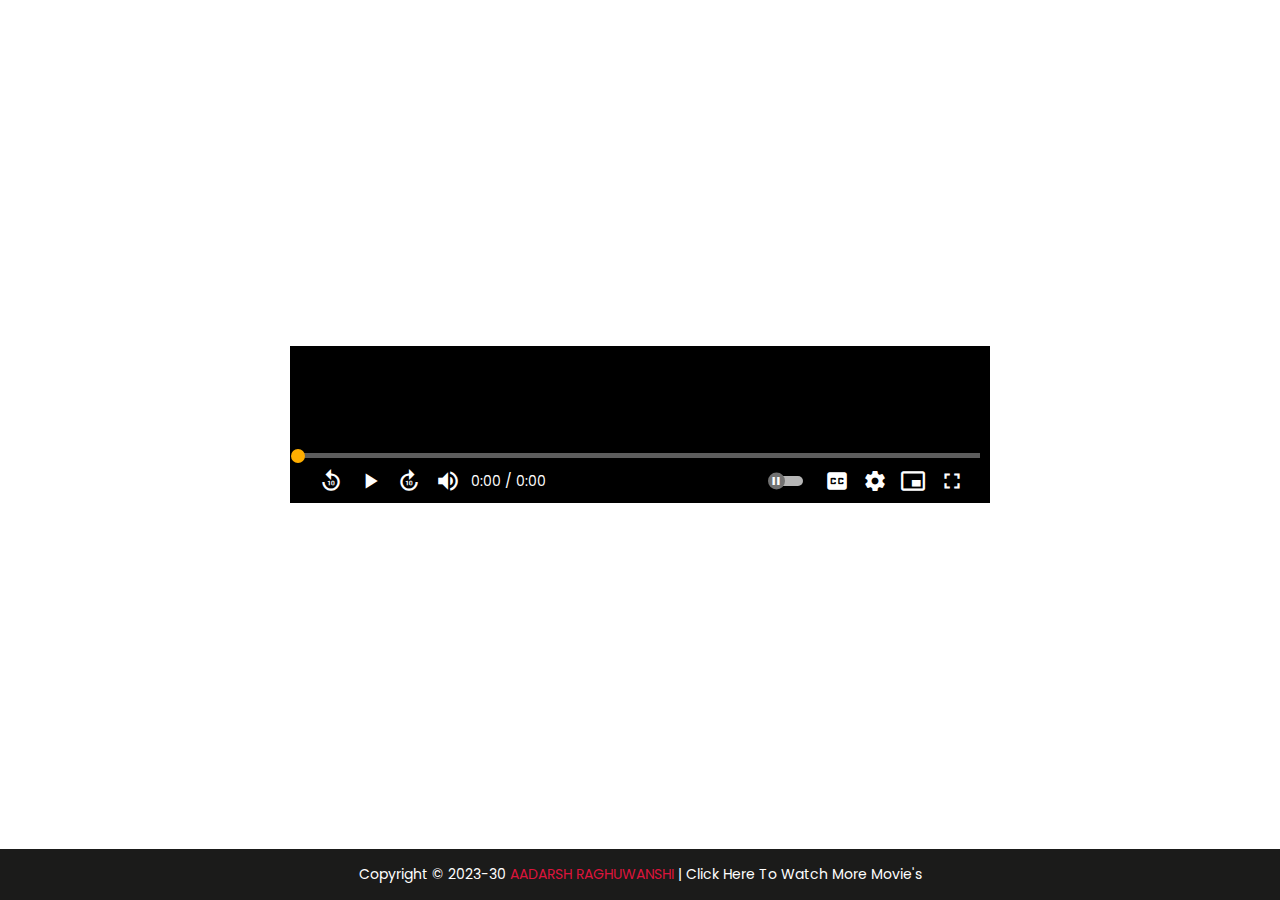
<file: individual movies/1 movie/index.html>
<!DOCTYPE html>
<html lang="en">
<head>
  <meta charset="UTF-8" />
  <meta http-equiv="X-UA-Compatible" content="IE=edge" />
  <meta name="viewport" content="width=device-width, initial-scale=1.0" />
  <link href="https://fonts.googleapis.com/css2?family=Material+Icons" rel="stylesheet" />
  <link rel="stylesheet" href="https://fonts.googleapis.com/css2?family=Material+Symbols+Outlined:opsz,wght,FILL,GRAD@48,400,0,0" />
  <link rel="stylesheet" href="style.css" />
  <title>Video Player</title>
  <!-- AADARSH-RAGHUWANSHI -->
  <!-- https://www.youtube.com/@aadarshraghuwanshi. -->
</head>
<body>
  <section>
    <div class="container">
      <div class="video_player">
        <video preload="metadata" class="main-video">
          <source src="https://drive.google.com/uc?export=download&id=1X1Ufau1McwcG8mYGZmwQ4Cf1X4vrJchR" size="490" type='video/mp4'>
          <track label="English" kind="subtitles" src="./How To Get Started With VSCode.vtt" srclang="en">
          <track label="Urdu" kind="subtitles" src="./test.vtt" srclang="en">
        </video>
      </div>
    </div>
    
  </section>

  <footer>
    <span>Copyright &COPY; 2023-30
      <a href="https://www.youtube.com/@aadarshraghuwanshi.
      ">AADARSH RAGHUWANSHI</a> | Click Here To Watch More Movie's</span>
  </footer>
  <script src="script.js"></script>
</body>

</html>
</file>
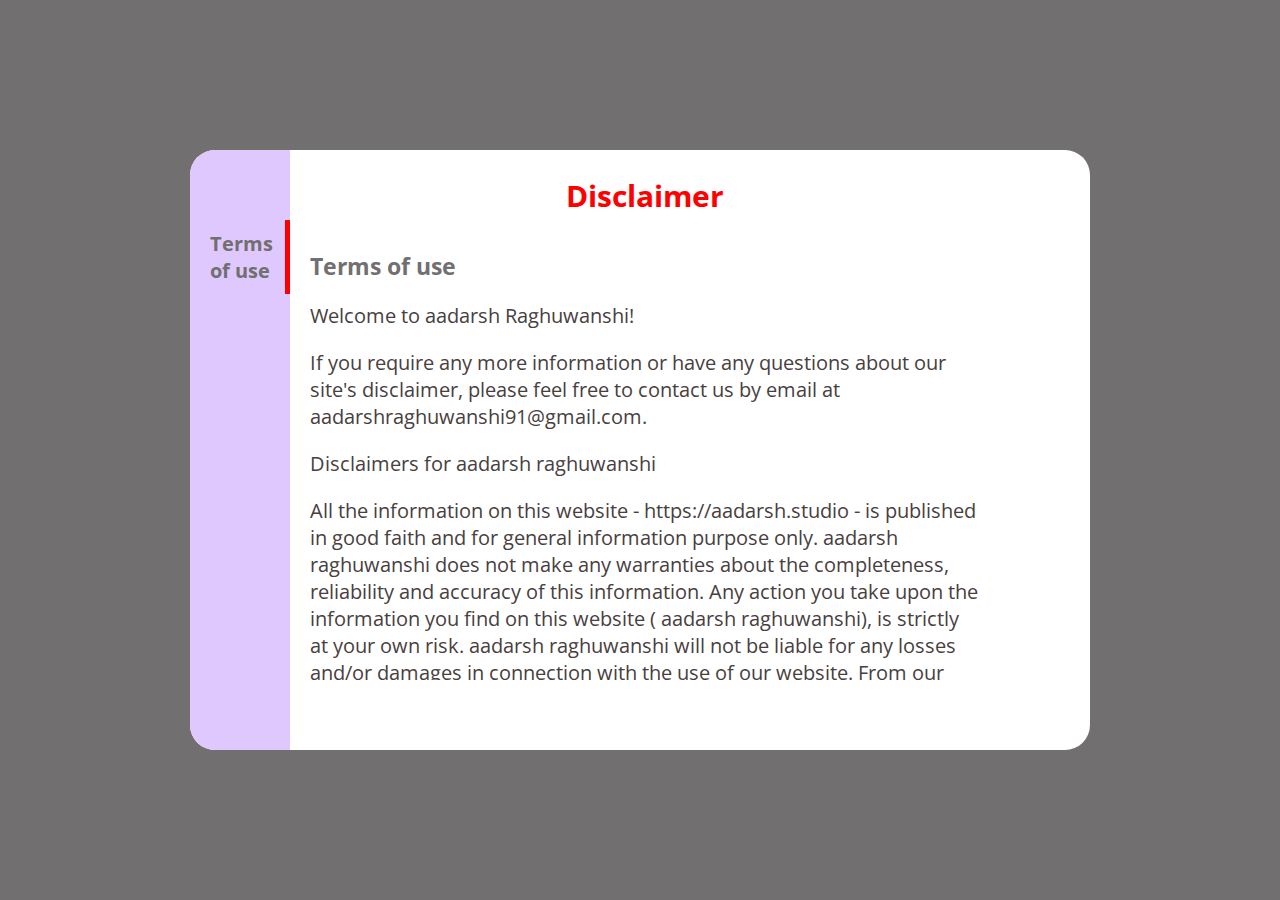
<file: 1pages.com/Disclamer/index4.html>
<!DOCTYPE html>
<html>
<head>
  <title>Terms and Condition Section Tabs In HTML CSS and Javascript</title>
  <link rel="stylesheet" type="text/css" href="styles4.css">
</head>
<body>

<div class="wrapper flex_align_justify">
   <div class="tc_wrap">
       <div class="tabs_list">
         <ul>
           <li data-tc="tab_item_1" class="active">Terms of use</li>
         </ul>
       </div>
       <div class="tabs_content">
          <div class="tab_head">
            <h2>Disclaimer</h2>
          </div>
          <div class="tab_body">
            <div class="tab_item tab_item_1">
                <h3>Terms of use</h3>                
                 <p> Welcome to aadarsh Raghuwanshi!</p>                 
                 <p>If you require any more information or have any questions about our site's disclaimer, please feel free to contact us by email at aadarshraghuwanshi91@gmail.com.</p>                
                 <p>Disclaimers for aadarsh raghuwanshi</p>                 
                 <p>All the information on this website - https://aadarsh.studio - is published in good faith and for general information purpose only. aadarsh raghuwanshi does not make any warranties about the completeness, reliability and accuracy of this information. Any action you take upon the information you find on this website ( aadarsh raghuwanshi), is strictly at your own risk. aadarsh raghuwanshi will not be liable for any losses and/or damages in connection with the use of our website.                 
                 From our website, you can visit other websites by following hyperlinks to such external sites. While we strive to provide only quality links to useful and ethical websites, we have no control over the content and nature of these sites. These links to other websites do not imply a recommendation for all the content found on these sites. Site owners and content may change without notice and may occur before we have the opportunity to remove a link which may have gone 'bad'.                 
                 Please be also aware that when you leave our website, other sites may have different privacy policies and terms which are beyond our control. Please be sure to check the Privacy Policies of these sites as well as their "Terms of Service" before engaging in any business or uploading any information.</p>                 
                 <p>Consent</p>                 
                 <p>By using our website, you hereby consent to our disclaimer and agree to its terms.</p>                
                 <p>Update</p>                 
                 <p>Should we update, amend or make any changes to this document, those changes will be prominently posted here.</p>           
            </div>
          <div class="tab_foot flex_align_justify">
            <button class="decline">
              Decline
            </button>
            <button class="agree">
              Agree
            </button>
          </div>
          <div class="social-media" >
            <p>Connect with us :</p>
            <div class="social-icons">
              <a  href="https://www.instagram.com/aadarsh_raghuwanshi_/" class="video-open playbtn">
                <img src="photos/instagram4.png" class="icon" alt="" />
              </a>
              <a href="https://twitter.com/aadarsh_patel_" class="video-open playbtn">
                <img src="photos/twitter4.png" class="icon" alt="" />
             </a>
              <a href="https://youtube.com/channel/UCw5sxPIdw2lSoExHGbYvQVg" class="video-open playbtn">
                <img src="photos/youtube4.png" class="icon" alt="" />
              </a>
              <a href="https://www.linkedin.com/in/aadarsh-raghuwanshi-bb3347243" class="video-open playbtn">
                <img src="photos/linkedine4.png" class="icon" alt="" />
              </a>
              <a href="https://www.facebook.com/profile.php?id=100082304961534" class="video-open playbtn">
                <img src="photos/Facebook4.png" class="icon" alt="" />
              </a>
            </div>
          </div>
        </div>
       </div> 
   </div>
</div>
<script type="text/javascript" src="scripts4.js"></script>
</body>
</html>
</file>
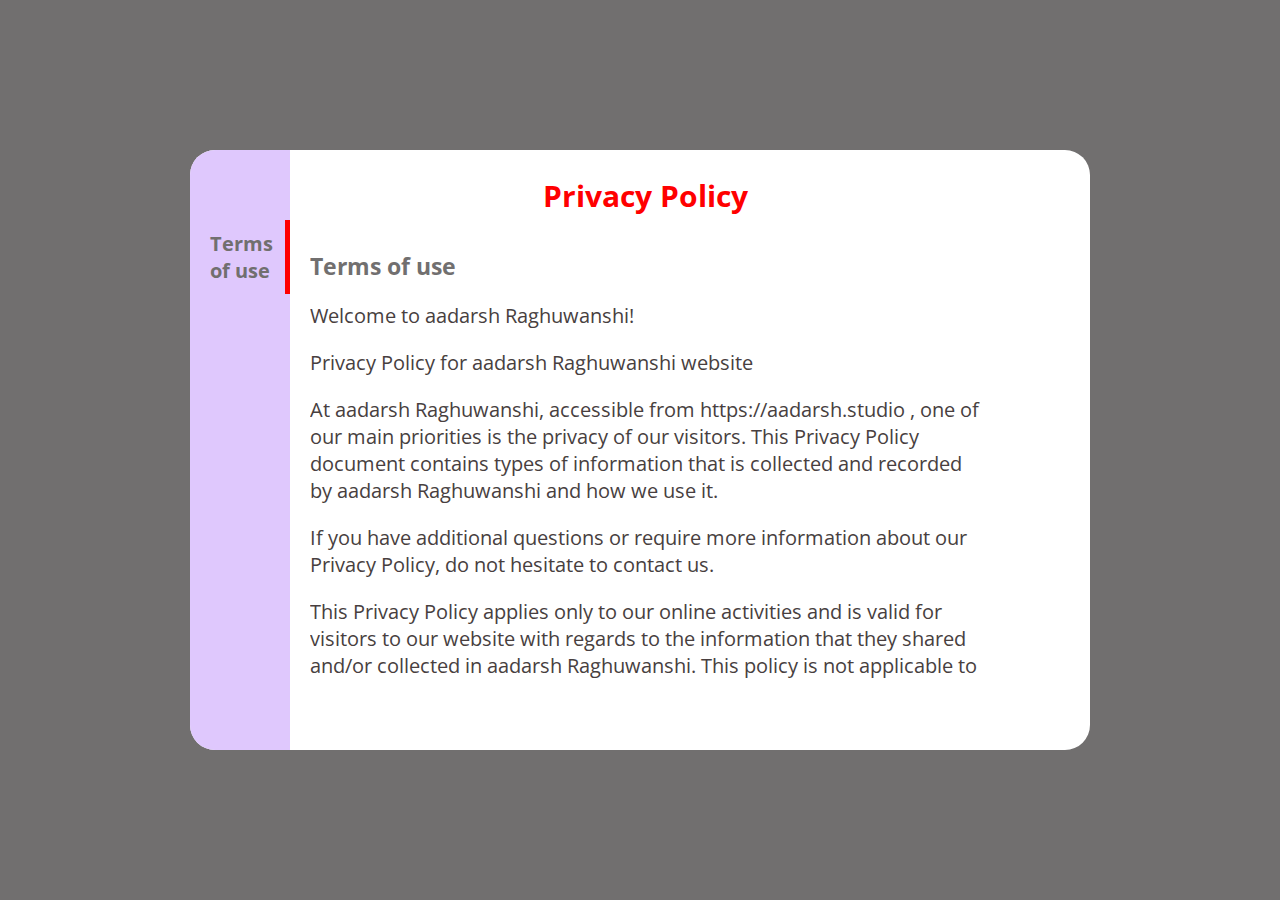
<file: 1pages.com/Privacy policy/index4.html>
<!DOCTYPE html>
<html>
<head>
  <title>Terms and Condition Section Tabs In HTML CSS and Javascript</title>
  <link rel="stylesheet" type="text/css" href="styles4.css">
</head>
<body>
  <script type="text/javascript" src="scripts4.js"></script>

<div class="wrapper flex_align_justify">
   <div class="tc_wrap">
       <div class="tabs_list">
         <ul>
           <li data-tc="tab_item_1" class="active">Terms of use</li>
         </ul>
       </div>
       <div class="tabs_content">
          <div class="tab_head">
            <h2>Privacy Policy</h2>
          </div>
          <div class="tab_body">
            <div class="tab_item tab_item_1">
                <h3>Terms of use</h3>                
                 <p> Welcome to aadarsh Raghuwanshi!</p>                 
                 <p>Privacy Policy for aadarsh Raghuwanshi website</p>
                 <p>At aadarsh Raghuwanshi, accessible from https://aadarsh.studio , one of our main priorities is the privacy of our visitors. This Privacy Policy document contains types of information that is collected and recorded by aadarsh Raghuwanshi and how we use it.</p>
                 <p>If you have additional questions or require more information about our Privacy Policy, do not hesitate to contact us.</p>
                 <p>This Privacy Policy applies only to our online activities and is valid for visitors to our website with regards to the information that they shared and/or collected in aadarsh Raghuwanshi. This policy is not applicable to any information collected offline or via channels other than this website.</p>                
                 <p>Consent</p>
                 <p>By using our website, you hereby consent to our Privacy Policy and agree to its terms.</p>                 
                 <p>Information we collect</p>
                 <p>The personal information that you are asked to provide, and the reasons why you are asked to provide it, will be made clear to you at the point we ask you to provide your personal information.</p>
                 <p>If you contact us directly, we may receive additional information about you such as your name, email address, phone number, the contents of the message and/or attachments you may send us, and any other information you may choose to provide.</p>
                 <p>When you register for an Account, we may ask for your contact information, including items such as name, company name, address, email address, and telephone number.</p>                 
                 <p>How we use your information</p>
                 <p>We use the information we collect in various ways, including to:
                 </p>operate, and maintain our website.

                 Improve, personalize, and expand our website.

                 Understand and analyze how you use our website.

                 Develop new products, services, features, and functionality.

                 Communicate with you, either directly or through one of our partners, including for customer service, to provide you with updates and other information relating to the website, and for marketing and promotional purposes.
                 
                 Send you emails.

                 Find and prevent fraud.</p>
                 
                 <p>Caution</p>
                 <p>This website is the personal website of Adarsh Raghuvanshi. The domain of this website is adarsh.studio. You cannot share the data of adarsh.studio website with anyone. Whether there is in the form of text, in the form of audio, in the form of image, in the form of video, or in any form whatsoever, you may transmit any type of data from our website to any other website or any 3rd party Cannot share to anyone on platform or on any app or, or on any paper if you are caught sharing our data in any way we come to know that you have shared our data in any way So it will be considered as a kind of crime for which we can take as much money from you as penalty if you do not give us money then we can also file a case against you due to which you can be jailed. It is requested that you do not share the data of our website adarsh.studio with anyone in any way. Thank you</p>                 
                 <p>Log Files</p>
                 <p>aadarsh Raghuwanshi follows a standard procedure of using log files. These files log visitors when they visit websites. All hosting companies do this as part of hosting services' analytics. The information collected by log files include internet protocol (IP) addresses, browser type, Internet Service Provider (ISP), date and time stamp, referring/exit pages, and possibly the number of clicks. These are not linked to any information that is personally identifiable. The purpose of the information is for analyzing trends, administering the site, tracking users' movement on the website, and gathering demographic information.</p>                 
                 <p>Third Party Privacy Policies</p>
                 <p>Aadarsh Raghuwanshi's Privacy Policy does not apply to other advertisers or websites. Thus, we are advising you to consult the respective Privacy Policies of these third-party ad servers for more detailed information. It may include their practices and instructions about how to opt-out of certain options.</p>
                 <p>You can choose to disable cookies through your individual browser options. To know more detailed information about cookie management with specific web browsers, it can be found at the browsers' respective websites.</p>                 
                 <p>Children's Information</p>
                 <p>Another part of our priority is adding protection for children while using the internet. We encourage parents and guardians to observe, participate in, and/or monitor and guide their online activity.
                 <p>Thank you.</p>                         
            </div>
          <div class="tab_foot flex_align_justify">
            <button class="decline">
              Decline
            </button>
            <button class="agree">
              Agree
            </button>
          </div>
          <div class="social-media" >
            <p>Connect with us :</p>
            <div class="social-icons">
              <a  href="https://www.instagram.com/aadarsh_raghuwanshi_/" class="video-open playbtn">
                <img src="photos/instagram4.png" class="icon" alt="" />
              </a>
              <a href="https://twitter.com/aadarsh_patel_" class="video-open playbtn">
                <img src="photos/twitter4.png" class="icon" alt="" />
             </a>
              <a href="https://youtube.com/channel/UCw5sxPIdw2lSoExHGbYvQVg" class="video-open playbtn">
                <img src="photos/youtube4.png" class="icon" alt="" />
              </a>
              <a href="https://www.linkedin.com/in/aadarsh-raghuwanshi-bb3347243" class="video-open playbtn">
                <img src="photos/linkedine4.png" class="icon" alt="" />
              </a>
              <a href="https://www.facebook.com/profile.php?id=100082304961534" class="video-open playbtn">
                <img src="photos/Facebook4.png" class="icon" alt="" />
              </a>
            </div>
          </div>
        </div>
       </div> 
   </div>
</div>
</body>
</html>
</file>
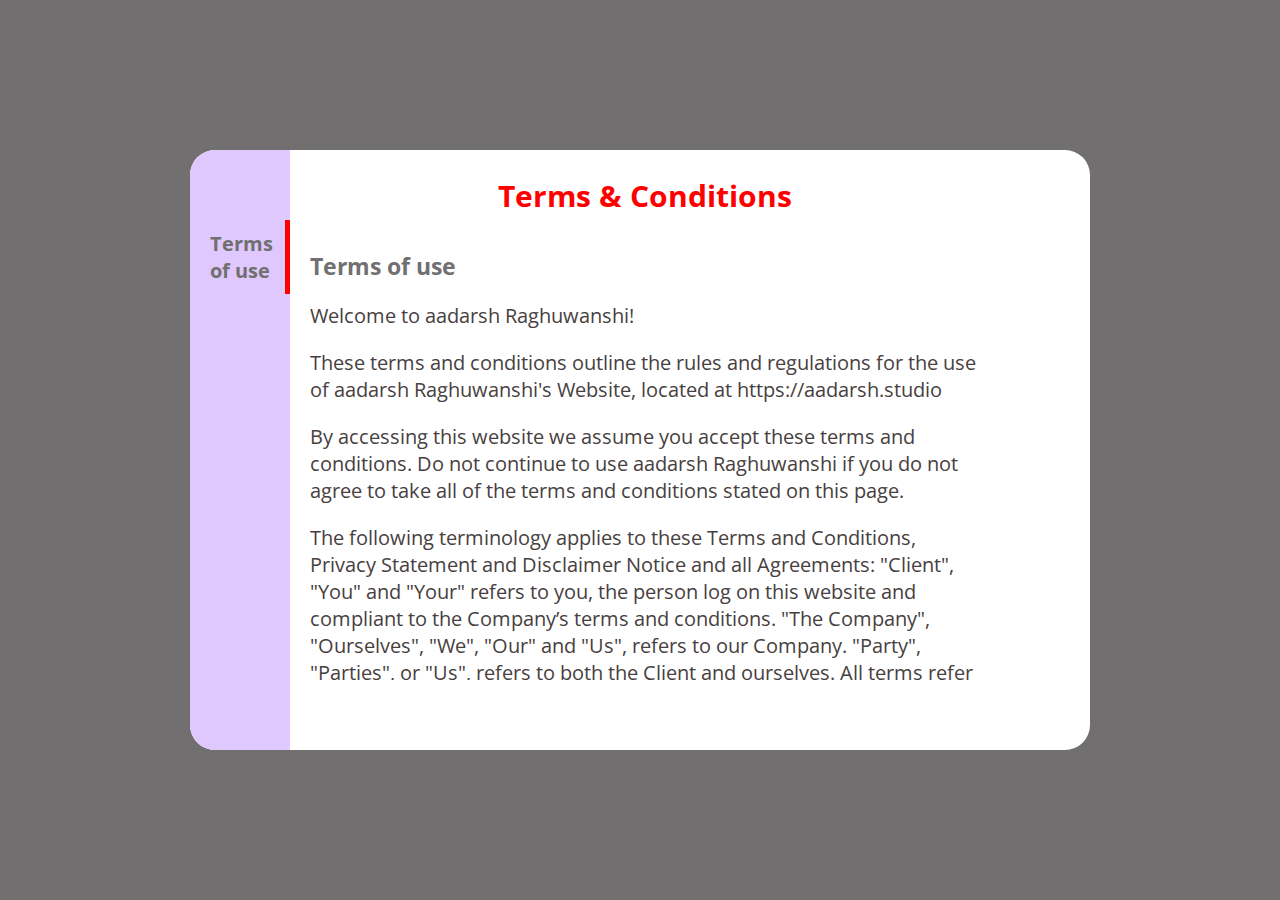
<file: 1pages.com/Terms and conditions/index3.html>
<!DOCTYPE html>
<html>
<head>
  <title>Terms and Condition Section Tabs In HTML CSS and Javascript</title>
  <link rel="stylesheet" type="text/css" href="styles3.css">
</head>
<body>
  <script type="text/javascript" src="scripts3.js"></script>
<div class="wrapper flex_align_justify">
   <div class="tc_wrap">
       <div class="tabs_list">
         <ul>
           <li data-tc="tab_item_1" class="active">Terms of use</li>
         </ul>
       </div>
       <div class="tabs_content">
          <div class="tab_head">
            <h2>Terms & Conditions</h2>
          </div>
          <div class="tab_body">
            <div class="tab_item tab_item_1">
                <h3>Terms of use</h3>                
                 <p> Welcome to aadarsh Raghuwanshi!</p>
                  <p>These terms and conditions outline the rules and regulations for the use of aadarsh Raghuwanshi's Website, located at https://aadarsh.studio</p>                 
                  <p>By accessing this website we assume you accept these terms and conditions. Do not continue to use aadarsh Raghuwanshi if you do not agree to take all of the terms and conditions stated on this page.</p>        
                  <p>The following terminology applies to these Terms and Conditions, Privacy Statement and Disclaimer Notice and all Agreements: "Client", "You" and "Your" refers to you, the person log on this website and compliant to the Company’s terms and conditions. "The Company", "Ourselves", "We", "Our" and "Us", refers to our Company. "Party", "Parties", or "Us", refers to both the Client and ourselves. All terms refer to the offer, acceptance and consideration of payment necessary to undertake the process of our assistance to the Client in the most appropriate manner for the express purpose of meeting the Client’s needs in respect of provision of the Company’s stated services, in accordance with and subject to, prevailing law of Netherlands. Any use of the above terminology or other words in the singular, plural, capitalization and/or he/she or they, are taken as interchangeable and therefore as referring to same.</p>                  
                  <p>Cookies</p>                  
                  <p>We employ the use of cookies. By accessing aadarsh Raghuwanshi, you agreed to use cookies in agreement with the aadarsh Raghuwanshi's Privacy Policy.</p>                 
                  <p>Most interactive websites use cookies to let us retrieve the user’s details for each visit. Cookies are used by our website to enable the functionality of certain areas to make it easier for people visiting our website. Some of our affiliate/advertising partners may also use cookies.</p>
                  <p>License</p>
                  <p>Unless otherwise stated, aadarsh Raghuwanshi and/or its licensors own the intellectual property rights for all material on aadarsh Raghuwanshi. All intellectual property rights are reserved. You may access this from aadarsh Raghuwanshi for your own personal use subjected to restrictions set in these terms and conditions.</p>                 
                  <p>You must not:</p>                  
                  <p>Republish material from aadarsh Raghuwanshi                  
                  Sell, rent or sub-license material from aadarsh Raghuwanshi                  
                  Reproduce, duplicate or copy material from aadarsh Raghuwanshi                 
                  Redistribute content from aadarsh Raghuwanshi</p>                                                 
                  <p>Parts of this website offer an opportunity for users to post and exchange opinions and information in certain areas of the website. aadarsh Raghuwanshi does not filter, edit, publish or review Comments prior to their presence on the website. Comments do not reflect the views and opinions of aadarsh Raghuwanshi,its agents and/or affiliates. Comments reflect the views and opinions of the person who post their views and opinions. To the extent permitted by applicable laws, aadarsh Raghuwanshi shall not be liable for the Comments or for any liability, damages or expenses caused and/or suffered as a result of any use of and/or posting of and/or appearance of the Comments on this website.</p>                 
                  <p>aadarsh Raghuwanshi reserves the right to monitor all Comments and to remove any Comments which can be considered inappropriate, offensive or causes breach of these Terms and Conditions.</p>                  
                  <p>You warrant and represent that:</p>                 
                  <p>You are entitled to post the Comments on our website and have all necessary licenses and consents to do so;                  
                  The Comments do not invade any intellectual property right, including without limitation copyright, patent or trademark of any third party;                  
                  The Comments do not contain any defamatory, libelous, offensive, indecent or otherwise unlawful material which is an invasion of privacy                 
                  The Comments will not be used to solicit or promote business or custom or present commercial activities or unlawful activity.</p>                 
                  <p>You hereby grant aadarsh Raghuwanshi a non-exclusive license to use, reproduce, edit and authorize others to use, reproduce and edit any of your Comments in any and all forms, formats or media.</p>                  
                  <p>Hyperlinking to our Content</p>                  
                  <p>The following organizations may link to our Website without prior written approval:</p>                  
                  <p>Government agencies;                  
                  Search engines;                  
                  News organizations;                  
                  Online directory distributors may link to our Website in the same manner as they hyperlink to the Websites of other listed businesses; and                  
                  System wide Accredited Businesses except soliciting non-profit organizations, charity shopping malls, and charity fundraising groups which may not hyperlink to our Web site.</p>                  
                  <p>These organizations may link to our home page, to publications or to other Website information so long as the link: (a) is not in any way deceptive; (b) does not falsely imply sponsorship, endorsement or approval of the linking party and its products and/or services; and (c) fits within the context of the linking party’s site.</p>                  
                  <p>We may consider and approve other link requests from the following types of organizations:</p>                  
                  <p>commonly-known consumer and/or business information sources;                  
                  dot.com community sites;                  
                  associations or other groups representing charities;                  
                  online directory distributors;                  
                  internet portals;                  
                  accounting, law and consulting firms; and                  
                  educational institutions and trade associations.</p>                  
                  <p>We will approve link requests from these organizations if we decide that: (a) the link would not make us look unfavorably to ourselves or to our accredited businesses; (b) the organization does not have any negative records with us; (c) the benefit to us from the visibility of the hyperlink compensates the absence of aadarsh Raghuwanshi; and (d) the link is in the context of general resource information.</p>                  
                  <p>These organizations may link to our home page so long as the link: (a) is not in any way deceptive; (b) does not falsely imply sponsorship, endorsement or approval of the linking party and its products or services; and (c) fits within the context of the linking party’s site.</p>                  
                  <p>If you are one of the organizations listed in paragraph 2 above and are interested in linking to our website, you must inform us by sending an e-mail to aadarsh Raghuwanshi. Please include your name, your organization name, contact information as well as the URL of your site, a list of any URLs from which you intend to link to our Website, and a list of the URLs on our site to which you would like to link. Wait 2-3 weeks for a response.</p>                  
                  <p>Approved organizations may hyperlink to our Website as follows:</p>                  
                  <p>By use of our corporate name; or                  
                  By use of the uniform resource locator being linked to; or                  
                  By use of any other description of our Website being linked to that makes sense within the context and format of content on the linking party’s site.</p>                  
                  <p>No use of aadarsh Raghuwanshi's logo or other artwork will be allowed for linking absent a trademark license agreement.</p>                 
                  <p>iFrames</p>                  
                  <p>Without prior approval and written permission, you may not create frames around our Webpages that alter in any way the visual presentation or appearance of our Website.</p>                  
                  <p>Content Liability</p>                  
                  <p>We shall not be hold responsible for any content that appears on your Website. You agree to protect and defend us against all claims that is rising on your Website. No link(s) should appear on any Website that may be interpreted as libelous, obscene or criminal, or which infringes, otherwise violates, or advocates the infringement or other violation of, any third party rights.</p>                  
                  <p>Your Privacy</p>                  
                  <p>Please read Privacy Policy</p>                  
                  <p>Reservation of Rights</p>                  
                  <p>We reserve the right to request that you remove all links or any particular link to our Website. You approve to immediately remove all links to our Website upon request. We also reserve the right to amen these terms and conditions and it’s linking policy at any time. By continuously linking to our Website, you agree to be bound to and follow these linking terms and conditions.</p>                 
                  <p>Removal of links from our website                  
                  <p>If you find any link on our Website that is offensive for any reason, you are free to contact and inform us any moment. We will consider requests to remove links but we are not obligated to or so or to respond to you directly.</p>                  
                  <p>We do not ensure that the information on this website is correct, we do not warrant its completeness or accuracy; nor do we promise to ensure that the website remains available or that the material on the website is kept up to date.</p>                 
                  <p>Disclaimer</p>           
                  <p>To the maximum extent permitted by applicable law, we exclude all representations, warranties and conditions relating to our website and the use of this website. Nothing in this disclaimer will:</p>                  
                  <p>limit or exclude our or your liability for death or personal injury;                  
                  limit or exclude our or your liability for fraud or fraudulent misrepresentation;                  
                  limit any of our or your liabilities in any way that is not permitted under applicable law; or                  
                  exclude any of our or your liabilities that may not be excluded under applicable law.</p>                 
                  <p>The limitations and prohibitions of liability set in this Section and elsewhere in this disclaimer: (a) are subject to the preceding paragraph; and (b) govern all liabilities arising under the disclaimer, including liabilities arising in contract, in tort and for breach of statutory duty.</p>                  
                  <p>As long as the website and the information and services on the website are provided free of charge, we will not be liable for any loss or damage of any nature.</p>
            </div>
            <div class="tab_foot flex_align_justify">
              <button class="decline">
                Decline
              </button>
              <button class="agree">
                Agree
              </button>
            </div>
            <div class="social-media" >
              <p>Connect with us :</p>
              <div class="social-icons">
                <a  href="https://www.instagram.com/aadarsh_raghuwanshi_/" class="video-open playbtn">
                  <img src="photos/instagram4.png" class="icon" alt="" />
                </a>
                <a href="https://twitter.com/aadarsh_patel_" class="video-open playbtn">
                  <img src="photos/twitter4.png" class="icon" alt="" />
               </a>
                <a href="https://youtube.com/channel/UCw5sxPIdw2lSoExHGbYvQVg" class="video-open playbtn">
                  <img src="photos/youtube4.png" class="icon" alt="" />
                </a>
                <a href="https://www.linkedin.com/in/aadarsh-raghuwanshi-bb3347243" class="video-open playbtn">
                  <img src="photos/linkedine4.png" class="icon" alt="" />
                </a>
                <a href="https://www.facebook.com/profile.php?id=100082304961534" class="video-open playbtn">
                  <img src="photos/Facebook4.png" class="icon" alt="" />
                </a>
              </div>
            </div>
          </div>
         </div> 
     </div>
  </div>

  </body>
  </html>
</file>
<file: individual movies/1 movie/style.css>
@import url("https://fonts.googleapis.com/css2?family=Poppins:ital,wght@0,100;0,200;0,300;0,400;0,500;0,600;0,700;0,800;0,900;1,200;1,300;1,400;1,500;1,600;1,700;1,800;1,900&display=swap");

* {
  margin: 0;
  padding: 0;
  box-sizing: border-box;
  font-family: "Poppins", sans-serif;
}

video::cue {
  opacity: 0;
}

.caption_text {
  position: absolute;
  left: 50%;
  bottom: 10%;
  width: 90%;
  max-width: 90%;
  transform: translate(-50%, -50%);
  text-align: center;
  user-select: none;
  transition: bottom 0.3s;
}

.caption_text.active {
  bottom: 0%;
}

.caption_text mark {
  background-color: #0000008f !important;
  color: #fff;
}


.material-icons {
  user-select: none;
  -webkit-user-select: none;
  cursor: pointer;
}

body {
  background-color: transparent;
}

section {
  display: flex;
  justify-content: center;
  align-items: center;
  min-height: calc(100vh - 51px);
  width: 100%;
  padding: 1.7%;
}

.container {
  padding-left: -5px;
  position: relative;
  width: 100%;
  height: 100%;
  display: flex;
  justify-content: center;
  align-items: center;
  flex-wrap: wrap;
  gap: 20px;
}

/* Video player Styling */
.container .video_player {
  position: relative;
  width: 700px;
  height: 100%;
  background: #000;
  overflow: hidden;

}
.container .video_player .loader{
  position: absolute;
  top: 50%;
  left: 50%;
  transform: translate(-50%,-50%);
  width: 60px;
  height: 60px;
  border: 4px solid #fff;
  border-bottom-color: transparent;
  border-radius: 50%;
  z-index: 1;
  animation: animate 0.6s linear infinite;
  display: none;
}
@keyframes animate{
  0%{
    transform: translate(-50%,-50%) rotate(0deg);
  }
  100%{
    transform: translate(-50%,-50%) rotate(360deg);
  }
}
.container .video_player .thumbnail{
  position: absolute;
  bottom: 80px;
  left: calc(var(--x) + 11px);
  transform: translateX(-50%);
  width: 165px;
  height: 90px;
  background: #fff;
  border: 2px solid #fff;
  border-radius: 3px;
  display: none;
}
.container .video_player .main-video {
  position: relative;
  width: 100%;
  height: 100%;
  outline: none;
}

.video_player .progressAreaTime {
  position: absolute;
  left: calc(var(--x) + 11px);
  transform: translateX(-50%);
  bottom: 50px;
  min-width: 60px;
  text-align: center;
  white-space: nowrap;
  padding: 5px 10px;
  color: #fff;
  font-size: 14px;
  font-weight: 400;
  z-index: 1;
  display: none;
}

.container .video_player .controls {
  position: absolute;
  bottom: 0;
  left: 0;
  height: 50px;
  width: 100%;
  background: rgb(0 0 0 / 29%);
  box-shadow: 0 0 40px 10px rgb(0 0 0 / 25%);
  z-index: 3;
  transform: translateY(180%);
  transition: 0.3s;
  padding: 0px 10px;
}

.container .video_player .controls.active {
  transform: translateY(0);
}

.video_player .controls .progress-area {
  width: 100%;
  height: 5px;
  margin: auto;
  background: #f0f0f063;
  cursor: pointer;
  position: relative;
}

.controls .progress-area .progress-bar {
  position: relative;
  width: 0%;
  background: rgb(255, 174, 0);
  height: inherit;
  border-radius: inherit;
  cursor: pointer;
}

.controls .progress-area .progress-bar::before {
  content: "";
  position: absolute;
  width: 14px;
  height: 14px;
  border-radius: 50%;
  right: -5px;
  top: 50%;
  transform: translateY(-50%);
  background: rgb(255, 174, 0);
}

.controls .progress-area .bufferedBar{
  position: absolute;
  top: 0%;
  right: 0%;
  width: 100%;
  height: inherit;
}

.controls .controls-list {
  display: flex;
  justify-content: space-between;
  align-items: center;
  flex-wrap: nowrap;
  width: 97%;
  height: 46px;
  margin: 0 auto;
}

.controls .controls-list .controls-left,
.controls .controls-list .controls-right {
  display: flex;
  justify-content: center;
  align-items: center;
}

.controls .controls-left .timer {
  display: inline-block;
  font-size: 14px;
  white-space: nowrap;
  color: #fff;
  margin-left: 5px;
  text-align: center;
}

.controls .icon {
  display: inline-flex;
  justify-content: center;
  align-items: center;
  text-align: center;
  color: #fff;
  margin-left: 8px;
  margin-right: 5px;
}

.controls .icon .material-icons {
  font-size: 26px;
  color: #fff;
  cursor: pointer;
}

.controls .icon .material-icons.fast-rewind:active {
  transition: 0.2s;
  transform: rotate(-45deg);
}

.controls .icon .material-icons.fast-forward:active {
  transition: 0.2s;
  transform: rotate(45deg);
}

.controls .icon .volume_range {
  -webkit-appearance: none;
  appearance: none;
  width: 0px;
  height: 3px;
  background: #fff;
  color: #fff;
  cursor: pointer;
  outline: none;
  border: none;
  transition: 0.4s;
}

.controls .icon .volume_range::-webkit-slider-thumb {
  -webkit-appearance: none;
  appearance: none;
  width: 12px;
  height: 12px;
  border-radius: 50%;
  border: none;
  outline: none;
  background: #fff;
  color: #fff;
  opacity: 0;
  transition: 0.3s;
}

.controls .icon:hover .volume_range {
  display: inline-block;
  width: 60px;
}

.controls .icon:hover .volume_range::-webkit-slider-thumb {
  opacity: 1;
  pointer-events: auto;
  transition: 0.5s;
}

.controls-right .icon .auto-play {
  width: 30px;
  height: 10px;
  border-radius: 20px;
  position: relative;
  margin-right: 8px !important;
  background: #b6b6b6;
}

.controls-right .icon .auto-play::before {
  content: "\e034";
  position: absolute;
  left: -5px;
  top: 50%;
  transform: translateY(-50%);
  width: 17px;
  height: 17px;
  line-height: 17px;
  font-size: 14px;
  background: #727272;
  display: flex;
  justify-content: center;
  align-items: center;
  cursor: pointer;
  border-radius: 50%;
  font-family: "Material Icons";
}

.controls-right .icon .auto-play.active::before {
  content: "\e037";
  left: 15px;
  font-family: "Material Icons";
}

.controls-right .icon .material-icons.settingsBtn {
  font-size: 24px;
  transition: 0.3s;
}

.controls-right .icon .settingsBtn.active {
  transform: rotate(45deg);
}
 
.video_player .captions,
.video_player .settings {
  position: absolute;
  right: 25px;
  bottom: 62px;
  background: rgb(28 28 28 / 90%);
  width: 200px;
  max-height: 250px;
  height: auto;
  color: #fff;
  overflow-y: auto;
  z-index: 20;
  display: none;
  border-radius: 5px;
}
 
.video_player .captions.active,
.video_player .settings.active {
  display: block;
}
 
.video_player .captions .caption span,
.video_player .settings > div > span {
  font-size: 14px;
  font-weight: 300;
  padding: 15px 30px;
  border-bottom: 1px solid rgb(83, 83, 83);
  display: flex;
  justify-content: space-between;
  align-items: center;
  white-space: nowrap;
}
.video_player .settings > div .icon{
  font-size: 14px;
  margin: 0 5px;
  cursor: pointer;
}
.video_player .settings > div ul li span{
 pointer-events: none;
}

.video_player .captions .caption ul,
.video_player .settings > div ul {
  position: relative;
}

.video_player .captions .caption ul li,
.video_player .settings > div ul li {
  position: relative;
  width: 100%;
  cursor: pointer;
  text-align: left;
  padding: 12px 33px;
  display: flex;
  justify-content: space-between;
  align-items: center;
  font-size: 14px;
}

 .video_player .captions .caption ul li:hover,
 .video_player .settings > div ul li:hover {
  background: rgba(28, 28, 28, 0.9);
}

.video_player .captions .caption ul li.active::before,
.video_player .settings > div ul li.active::before {
  content: "\e876";
  font-family: "Material Icons";
  position: absolute;
  left: 7px;
  top: 50%;
  transform: translateY(-50%);
  padding-right: 10px;
  font-size: 18px;
}

.video_player .captions::-webkit-scrollbar,
.video_player .settings::-webkit-scrollbar {
  width: 8px;
  background: transparent;
}

.video_player .captions::-webkit-scrollbar-thumb,
.video_player .settings::-webkit-scrollbar-thumb {
  height: 20px;
  border: 2px solid transparent;
  background: rgba(83, 83, 83, 0.9);
  border-radius: 20px;
}

footer {
  padding: 15px 23px;
  background: #1b1b1a;
  text-align: center;
  color: #fff;
  font-size: 14px;
}

footer a {
  color: crimson;
  text-decoration: none;
}

footer a:hover {
  text-decoration: underline;
}

@media (max-width: 430px) {
  .container {
    width: 100%;
    display: flex;
    justify-content: center;
    align-items: center;
  }
  

  .controls .icon {
    margin-left: -5px;
    margin-right: 6px;
    font-size: 25px;
    
  }

 
  .picture_in_picutre {
    display: none;
  }
}
</file>
<file: 1pages.com/Disclamer/styles4.css>
@import url("https://fonts.googleapis.com/css2?family=Open+Sans:wght@400;600&display=swap");

:root {
  --primary-clr: #716f6f;
  --white: #fff;
  --text-clr: #483f3f;
  --tabs-list-bg-clr: #dfc8fd;
  --btn-hvr: #000000;
  --aada-clr: #ff0000;
}

* {
  margin: 0;
  padding: 0;
  box-sizing: border-box;
  list-style: none;
  font-family: "Open Sans", sans-serif;
}

body{
  background: var(--primary-clr);
  font-size: 20px;
  color: var(--text-clr);
}

.flex_align_justify{
  display: flex;
  align-items: center;
  justify-content: center;
}

.wrapper{
  min-height: 100vh;
  padding: 0 20px;
}

.tc_wrap{
  width: 900px;
  max-width: 100%;
  height: 600px;
  background: var(--white);
  display: flex;
  border-radius: 25px;
  overflow: hidden;
}

.tc_wrap .tabs_list{
  width: 100px;
  background: var(--tabs-list-bg-clr);
  height: 100%;
}

.tc_wrap .tabs_content{
  width: calc(100% - 200px);
  padding: 0 10px 0 20px;
  height: 100%;
}

.tc_wrap .tabs_content .tab_head,
.tc_wrap .tabs_content .tab_foot{
  color: var(--aada-clr);
  padding: 25px 0;
  height: 70px;
}

.tc_wrap .tabs_content .tab_head{
  text-align: center;
}

.tc_wrap .tabs_content .tab_body{
  height: calc(100% - 140px);
  overflow: auto;
}

.tc_wrap .tabs_list ul{
  padding: 70px 20px;
  text-align: right;
}

.tc_wrap .tabs_list ul li{
  padding: 10px 0;
  position: relative;
  margin-bottom: 3px;
  cursor: pointer;
  font-weight: bold;
  transition: all 0.5s ease;
}

.tc_wrap .tabs_list ul li:before{
  content: "";
  position: absolute;
  top: 0;
  right: -20px;
  width: 5px;
  height: 100%;
  background: var(--aada-clr);
  opacity: 0;
  transition: all 0.5s ease;
}

.tc_wrap .tabs_list ul li.active,
.tc_wrap .tabs_list ul li:hover{
  color: var(--primary-clr);
}

.tc_wrap .tabs_list ul li.active:before{
  opacity: 1;
}

.tc_wrap .tabs_content .tab_body .tab_item h3{
  padding-top: 30px;
  margin-bottom: 20px;
  color: var(--primary-clr);
}

.tc_wrap .tabs_content .tab_body .tab_item p{
  margin-bottom: 20px;
}

.tc_wrap .tabs_content .tab_body .tab_item.active{
  display: block !important;
}

.tc_wrap .tabs_content .tab_foot button{
    width: 125px;
    padding: 5px 10px; 
    background: transparent;
    border: 10px solid;
    border-radius: 25px;
  cursor: pointer;
  transition: all 0.5s ease;
}

.tc_wrap .tabs_content .tab_foot button.decline{
  margin-right: 15px;
  border-color: var(--tabs-list-bg-clr);
  color: var(--aada-clr);
}

.tc_wrap .tabs_content .tab_foot button.agree{
   background: var(--primary-clr);
  border-color: var(--primary-clr);
  color: var(--white);
}

.tc_wrap .tabs_content .tab_foot button.decline:hover{
  background: var(--tabs-list-bg-clr);
  color: var(--white);
}

.tc_wrap .tabs_content .tab_foot button.agree:hover{
  background: var(--btn-hvr);
  border-color: var(--btn-hvr);
}
.icon {
  width: 28px;
  margin-right: 0.7rem;
}

.social-media {
  padding: 2rem 0 0 0;
}

.social-media p {
  color: #333;
}

.social-icons {
  display: flex;
  margin-top: 0.5rem;
}

.social-icons a {
  width: 35px;
  height: 35px;
  border-radius: 5px;
  background: transparent
}

.social-icons a:hover {
  transform: scale(1.05);
}
</file>
<file: 1pages.com/Privacy policy/styles4.css>
@import url("https://fonts.googleapis.com/css2?family=Open+Sans:wght@400;600&display=swap");

:root {
  --primary-clr: #716f6f;
  --white: #fff;
  --text-clr: #483f3f;
  --tabs-list-bg-clr: #dfc8fd;
  --btn-hvr: #000000;
  --aada-clr: #ff0000;
}

* {
  margin: 0;
  padding: 0;
  box-sizing: border-box;
  list-style: none;
  font-family: "Open Sans", sans-serif;
}

body{
  background: var(--primary-clr);
  font-size: 20px;
  color: var(--text-clr);
}

.flex_align_justify{
  display: flex;
  align-items: center;
  justify-content: center;
}

.wrapper{
  min-height: 100vh;
  padding: 0 20px;
}

.tc_wrap{
  width: 900px;
  max-width: 100%;
  height: 600px;
  background: var(--white);
  display: flex;
  border-radius: 25px;
  overflow: hidden;
}

.tc_wrap .tabs_list{
  width: 100px;
  background: var(--tabs-list-bg-clr);
  height: 100%;
}

.tc_wrap .tabs_content{
  width: calc(100% - 200px);
  padding: 0 10px 0 20px;
  height: 100%;
}

.tc_wrap .tabs_content .tab_head,
.tc_wrap .tabs_content .tab_foot{
  color: var(--aada-clr);
  padding: 25px 0;
  height: 70px;
}

.tc_wrap .tabs_content .tab_head{
  text-align: center;
}

.tc_wrap .tabs_content .tab_body{
  height: calc(100% - 140px);
  overflow: auto;
}

.tc_wrap .tabs_list ul{
  padding: 70px 20px;
  text-align: right;
}

.tc_wrap .tabs_list ul li{
  padding: 10px 0;
  position: relative;
  margin-bottom: 3px;
  cursor: pointer;
  font-weight: bold;
  transition: all 0.5s ease;
}

.tc_wrap .tabs_list ul li:before{
  content: "";
  position: absolute;
  top: 0;
  right: -20px;
  width: 5px;
  height: 100%;
  background: var(--aada-clr);
  opacity: 0;
  transition: all 0.5s ease;
}

.tc_wrap .tabs_list ul li.active,
.tc_wrap .tabs_list ul li:hover{
  color: var(--primary-clr);
}

.tc_wrap .tabs_list ul li.active:before{
  opacity: 1;
}

.tc_wrap .tabs_content .tab_body .tab_item h3{
  padding-top: 30px;
  margin-bottom: 20px;
  color: var(--primary-clr);
}

.tc_wrap .tabs_content .tab_body .tab_item p{
  margin-bottom: 20px;
}

.tc_wrap .tabs_content .tab_body .tab_item.active{
  display: block !important;
}

.tc_wrap .tabs_content .tab_foot button{
    width: 125px;
    padding: 5px 10px; 
    background: transparent;
    border: 10px solid;
    border-radius: 25px;
  cursor: pointer;
  transition: all 0.5s ease;
}

.tc_wrap .tabs_content .tab_foot button.decline{
  margin-right: 15px;
  border-color: var(--tabs-list-bg-clr);
  color: var(--aada-clr);
}

.tc_wrap .tabs_content .tab_foot button.agree{
   background: var(--primary-clr);
  border-color: var(--primary-clr);
  color: var(--white);
}

.tc_wrap .tabs_content .tab_foot button.decline:hover{
  background: var(--tabs-list-bg-clr);
  color: var(--white);
}

.tc_wrap .tabs_content .tab_foot button.agree:hover{
  background: var(--btn-hvr);
  border-color: var(--btn-hvr);
}
.icon {
  width: 28px;
  margin-right: 0.7rem;
}

.social-media {
  padding: 2rem 0 0 0;
}

.social-media p {
  color: #333;
}

.social-icons {
  display: flex;
  margin-top: 0.5rem;
}

.social-icons a {
  width: 35px;
  height: 35px;
  border-radius: 5px;
  background: transparent
}

.social-icons a:hover {
  transform: scale(1.05);
}
</file>
<file: 1pages.com/Terms and conditions/styles3.css>
@import url("https://fonts.googleapis.com/css2?family=Open+Sans:wght@400;600&display=swap");

:root {
  --primary-clr: #716f6f;
  --white: #fff;
  --text-clr: #483f3f;
  --tabs-list-bg-clr: #dfc8fd;
  --btn-hvr: #000000;
  --aada-clr: #ff0000;
}

* {
  margin: 0;
  padding: 0;
  box-sizing: border-box;
  list-style: none;
  font-family: "Open Sans", sans-serif;
}

body{
  background: var(--primary-clr);
  font-size: 20px;
  color: var(--text-clr);
}

.flex_align_justify{
  display: flex;
  align-items: center;
  justify-content: center;
}

.wrapper{
  min-height: 100vh;
  padding: 0 20px;
}

.tc_wrap{
  width: 900px;
  max-width: 100%;
  height: 600px;
  background: var(--white);
  display: flex;
  border-radius: 25px;
  overflow: hidden;
}

.tc_wrap .tabs_list{
  width: 100px;
  background: var(--tabs-list-bg-clr);
  height: 100%;
}

.tc_wrap .tabs_content{
  width: calc(100% - 200px);
  padding: 0 10px 0 20px;
  height: 100%;
}

.tc_wrap .tabs_content .tab_head,
.tc_wrap .tabs_content .tab_foot{
  color: var(--aada-clr);
  padding: 25px 0;
  height: 70px;
}

.tc_wrap .tabs_content .tab_head{
  text-align: center;
}

.tc_wrap .tabs_content .tab_body{
  height: calc(100% - 140px);
  overflow: auto;
}

.tc_wrap .tabs_list ul{
  padding: 70px 20px;
  text-align: right;
}

.tc_wrap .tabs_list ul li{
  padding: 10px 0;
  position: relative;
  margin-bottom: 3px;
  cursor: pointer;
  font-weight: bold;
  transition: all 0.5s ease;
}

.tc_wrap .tabs_list ul li:before{
  content: "";
  position: absolute;
  top: 0;
  right: -20px;
  width: 5px;
  height: 100%;
  background: var(--aada-clr);
  opacity: 0;
  transition: all 0.5s ease;
}

.tc_wrap .tabs_list ul li.active,
.tc_wrap .tabs_list ul li:hover{
  color: var(--primary-clr);
}

.tc_wrap .tabs_list ul li.active:before{
  opacity: 1;
}

.tc_wrap .tabs_content .tab_body .tab_item h3{
  padding-top: 30px;
  margin-bottom: 20px;
  color: var(--primary-clr);
}

.tc_wrap .tabs_content .tab_body .tab_item p{
  margin-bottom: 20px;
}

.tc_wrap .tabs_content .tab_body .tab_item.active{
  display: block !important;
}

.tc_wrap .tabs_content .tab_foot button{
    width: 125px;
    padding: 5px 10px; 
    background: transparent;
    border: 10px solid;
    border-radius: 25px;
  cursor: pointer;
  transition: all 0.5s ease;
}

.tc_wrap .tabs_content .tab_foot button.decline{
  margin-right: 15px;
  border-color: var(--tabs-list-bg-clr);
  color: var(--aada-clr);
}

.tc_wrap .tabs_content .tab_foot button.agree{
   background: var(--primary-clr);
  border-color: var(--primary-clr);
  color: var(--white);
}

.tc_wrap .tabs_content .tab_foot button.decline:hover{
  background: var(--tabs-list-bg-clr);
  color: var(--white);
}

.tc_wrap .tabs_content .tab_foot button.agree:hover{
  background: var(--btn-hvr);
  border-color: var(--btn-hvr);
}
.icon {
  width: 28px;
  margin-right: 0.7rem;
}

.social-media {
  padding: 2rem 0 0 0;
}

.social-media p {
  color: #333;
}

.social-icons {
  display: flex;
  margin-top: 0.5rem;
}

.social-icons a {
  width: 35px;
  height: 35px;
  border-radius: 5px;
  background: transparent
}

.social-icons a:hover {
  transform: scale(1.05);
}
</file>
